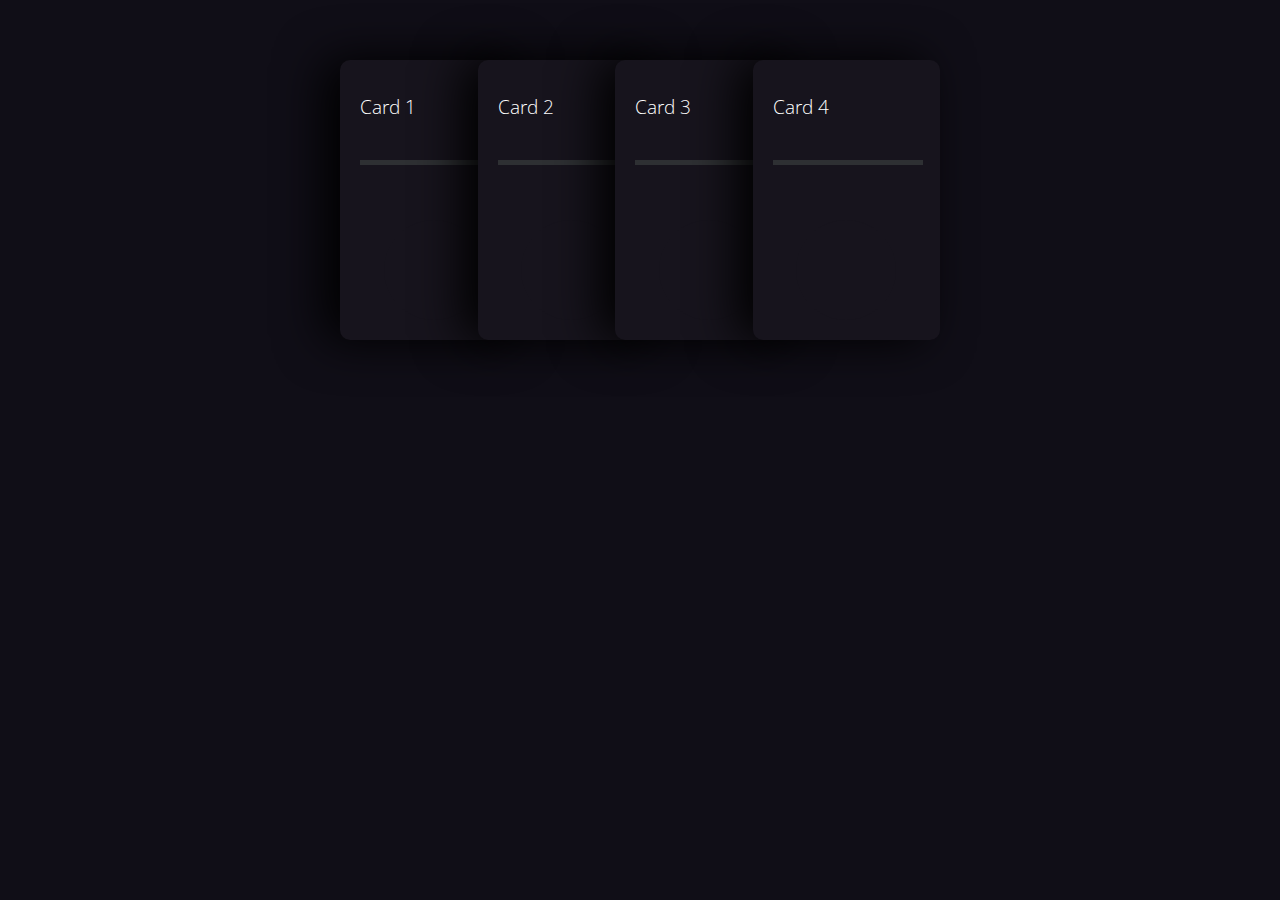
<file: jogo-de-cartas/cartas.html>
<!DOCTYPE html>
<html lang="en" >
<head>
  <meta charset="UTF-8">
  <title>Cartas</title>
  <link rel="stylesheet" href="./style.css">

</head>
<body>
<!-- partial:index.partial.html -->
<head>
  <link href="https://fonts.googleapis.com/css?family=Open+Sans:300i,400" rel="stylesheet">
</head>
<body>
<div class="container">
  <div class="card">
    <h3 class="title">Card 1</h3>
    <div class="bar">
      <div class="emptybar"></div>
      <div class="filledbar"></div>
    </div>
    <div class="circle">
      <svg version="1.1" xmlns="http://www.w3.org/2000/svg">
      <circle class="stroke" cx="60" cy="60" r="50"/>
    </svg>
    </div>
  </div>
  <div class="card">
    <h3 class="title">Card 2</h3>
    <div class="bar">
      <div class="emptybar"></div>
      <div class="filledbar"></div>
    </div>
    <div class="circle">
      <svg version="1.1" xmlns="http://www.w3.org/2000/svg">
      <circle class="stroke" cx="60" cy="60" r="50"/>
    </svg>
    </div>
  </div>
  <div class="card">
    <h3 class="title">Card 3</h3>
    <div class="bar">
      <div class="emptybar"></div>
      <div class="filledbar"></div>
    </div>
    <div class="circle">
      <svg version="1.1" xmlns="http://www.w3.org/2000/svg">
      <circle class="stroke" cx="60" cy="60" r="50"/>
    </svg>
    </div>
  </div>
  <div class="card">
    <h3 class="title">Card 4</h3>
    <div class="bar">
      <div class="emptybar"></div>
      <div class="filledbar"></div>
    </div>
    <div class="circle">
      <svg version="1.1" xmlns="http://www.w3.org/2000/svg">
      <circle class="stroke" cx="60" cy="60" r="50"/>
    </svg>
    </div>
  </div>
</div>
</body>
<!-- partial -->
  
</body>
</html>
</file>
<file: jogo-de-cartas/style.css>
body {
  background-color: #100e17;
  font-family: 'Open Sans', sans-serif;
}
.container {
  position: absolute;
  height: 300px;
  width: 600px;
  top: 60px;
  left: calc(50% - 300px);
  display: flex;
}

.card {
  display: flex;
  height: 280px;
  width: 200px;
  background-color: #17141d;
  border-radius: 10px;
  box-shadow: -1rem 0 3rem #000;
/*   margin-left: -50px; */
  transition: 0.4s ease-out;
  position: relative;
  left: 0px;
}

.card:not(:first-child) {
    margin-left: -50px;
}

.card:hover {
  transform: translateY(-20px);
  transition: 0.4s ease-out;
}

.card:hover ~ .card {
  position: relative;
  left: 50px;
  transition: 0.4s ease-out;
}

.title {
  color: white;
  font-weight: 300;
  position: absolute;
  left: 20px;
  top: 15px;
}

.bar {
  position: absolute;
  top: 100px;
  left: 20px;
  height: 5px;
  width: 150px;
}

.emptybar {
  background-color: #2e3033;
  width: 100%;
  height: 100%;
}

.filledbar {
  position: absolute;
  top: 0px;
  z-index: 3;
  width: 0px;
  height: 100%;
  background: rgb(0,154,217);
  background: linear-gradient(90deg, rgba(0,154,217,1) 0%, rgba(217,147,0,1) 65%, rgba(255,186,0,1) 100%);
  transition: 0.6s ease-out;
}

.card:hover .filledbar {
  width: 120px;
  transition: 0.4s ease-out;
}

.circle {
  position: absolute;
  top: 150px;
  left: calc(50% - 60px);
}

.stroke {
  stroke: white;
  stroke-dasharray: 360;
  stroke-dashoffset: 360;
  transition: 0.6s ease-out;
}

svg {
  fill: #17141d;
  stroke-width: 2px;
}

.card:hover .stroke {
  stroke-dashoffset: 100;
  transition: 0.6s ease-out;
}

center{
  width:100% ;
}
</file>
